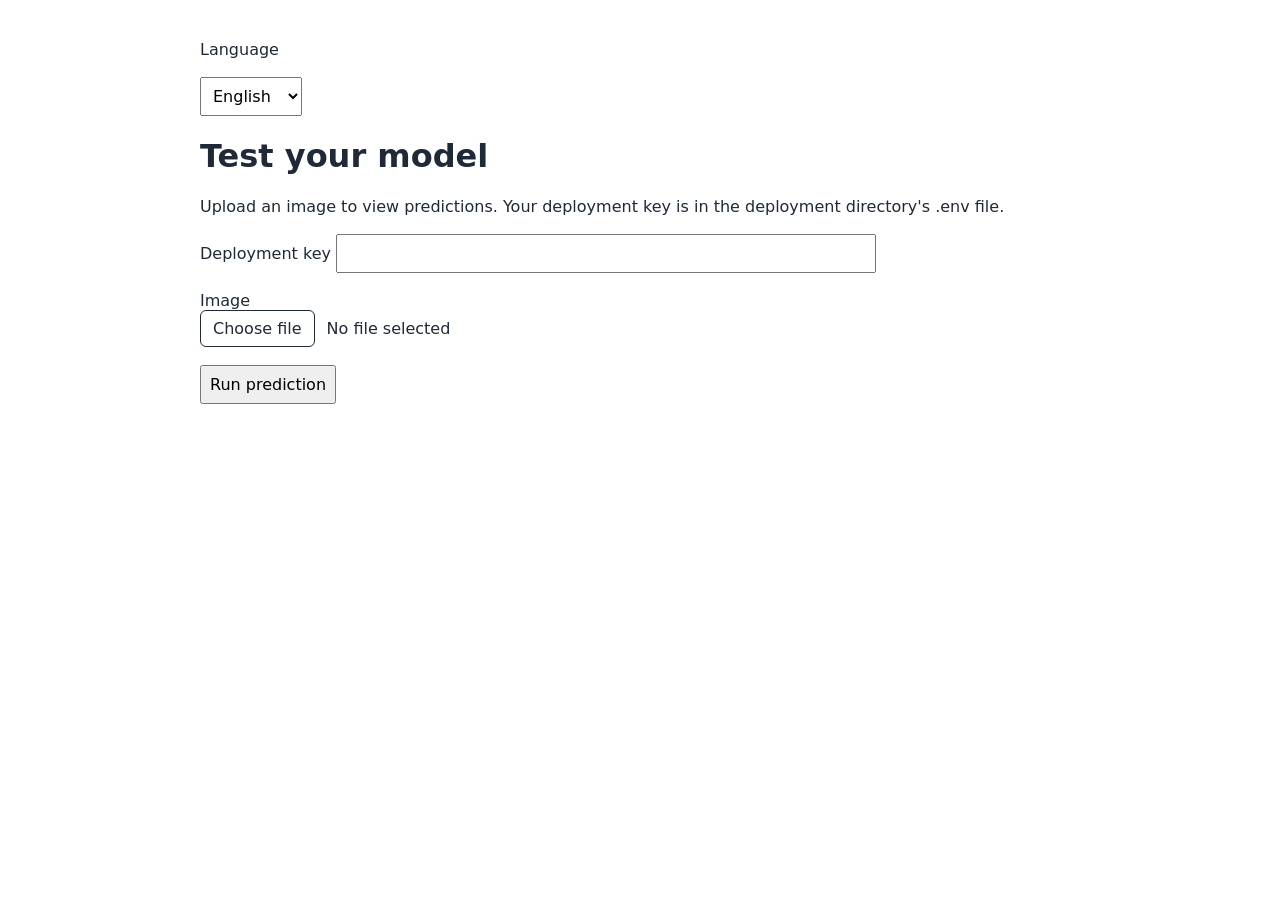
<file: app/runtime/index.html>
<!doctype html>
<html lang="zh-CN">
<meta charset="utf-8">
<meta name="viewport" content="width=device-width">
<title>CVSprout</title>
<link rel="stylesheet" href="/static/i18n.css?v=0.29.3">
<style>
body{font:16px system-ui;max-width:880px;margin:40px auto;padding:0 20px;color:#1f2937}
label{display:block;margin:18px 0}input,button,select{font:inherit;padding:8px}
input[type=password]{width:min(100%,540px);box-sizing:border-box}
pre{white-space:pre-wrap;overflow-wrap:anywhere;background:#f4f6fa;padding:16px}
canvas{max-width:100%;height:auto}button{cursor:pointer}
input:focus,button:focus,select:focus{outline:2px solid #2563eb}
</style>
<main></main>
<script type="module">
import {t, getLocale, fileInputMarkup, languageControlsMarkup, installLanguageControls} from '/static/i18n.js?v=0.29.3';
document.title = t("CVSprout 模型测试");
document.querySelector('main').innerHTML = `${languageControlsMarkup('runtime')}
<h1>${t("测试你的模型")}</h1><p>${t("上传一张图片，查看预测结果。部署密钥保存在部署目录的 .env 文件中。")}</p>
<form><label>${t("部署密钥")} <input id="key" type="password" required autocomplete="off"></label>
<label>${t("图片")} ${fileInputMarkup("file", "image/*", true)}</label><button>${t("运行预测")}</button></form>
<p id="status" role="status"></p><canvas hidden></canvas><pre id="result" hidden></pre>`;
installLanguageControls();
window.addEventListener('cvsprout-before-language-change', event => {
  if (document.querySelector('#key').value || document.querySelector('#file').files.length) {
    event.preventDefault();
    document.querySelector('#status').textContent = t("请先清空部署密钥和所选图片，再切换语言。");
  }
});
document.querySelector('form').onsubmit = async event => {
  event.preventDefault();
  const button = event.target.querySelector('button'), status = document.querySelector('#status'), out = document.querySelector('#result');
  button.disabled = true; status.textContent = t("正在预测…");
  try {
    const file = document.querySelector('#file').files[0], body = new FormData(); body.append('file', file);
    const response = await fetch('/predict', {method: 'POST', headers: {Authorization: 'Bearer ' + document.querySelector('#key').value, 'Accept-Language': getLocale()}, body});
    const data = await response.json();
    if (!response.ok) throw Error(typeof data.detail === 'string' ? data.detail : t("预测请求失败"));
    out.hidden = false; out.textContent = JSON.stringify(data, null, 2);
    const image = await createImageBitmap(file), canvas = document.querySelector('canvas');
    canvas.width = image.width; canvas.height = image.height; canvas.hidden = false;
    const ctx = canvas.getContext('2d'); ctx.drawImage(image, 0, 0); ctx.strokeStyle = '#16a34a'; ctx.fillStyle = '#16a34a';
    ctx.lineWidth = Math.max(2, image.width / 400); ctx.font = Math.max(14, image.width / 50) + 'px sans-serif';
    for (const prediction of data.predictions) {
      if (!prediction.box) continue;
      const box = prediction.box;
      ctx.strokeRect(box.x1, box.y1, box.x2 - box.x1, box.y2 - box.y1);
      ctx.fillText(prediction.name, box.x1, Math.max(20, box.y1 - 5));
    }
    image.close(); status.textContent = t("预测完成");
  } catch (error) { status.textContent = error.message; }
  finally { button.disabled = false; }
};
</script>
</html>
</file>
<file: static/i18n.css>
/* Keep language accessible without opening appearance settings. */
.language-switcher { position: relative; min-width: 0; border-radius: var(--studio-control-radius, 7px); color: var(--muted); }
.language-switcher:hover, .language-switcher:focus-within { color: var(--text); background: var(--panel-2); }
.language-switcher:focus-within { outline: 2px solid var(--brand); outline-offset: 2px; }
.language-switcher > label { position: absolute; width: 1px; height: 1px; padding: 0; margin: -1px; overflow: hidden; clip-path: inset(50%); white-space: nowrap; }
.language-switcher > select { display: block; appearance: none; width: 100%; min-height: 40px; margin: 0; padding: 8px 30px 8px 40px; border: 0; border-radius: inherit; color: inherit; background: transparent; font: inherit; font-size: 12px; cursor: pointer; }
.language-switcher > select:focus-visible { outline: none; }
.language-switcher option { color: var(--text); background: var(--panel); }
.language-switcher > svg { position: absolute; top: 50%; transform: translateY(-50%); fill: none; stroke: currentColor; stroke-width: 1.6; stroke-linecap: round; stroke-linejoin: round; pointer-events: none; }
.language-switcher > .language-icon { left: 12px; width: 18px; height: 18px; }
.language-switcher > .language-chevron { right: 10px; width: 14px; height: 14px; }
.auth-utilities .language-switcher { width: 116px; }
.auth-utilities .language-switcher > select { min-height: 36px; padding-left: 34px; }
.auth-utilities .language-switcher > .language-icon { left: 10px; width: 15px; height: 15px; }
@media (min-width: 901px) {
  .workspace-navigation.is-collapsed .language-switcher > select { padding: 0; opacity: 0; }
  .workspace-navigation.is-collapsed .language-switcher > .language-icon { left: 50%; transform: translate(-50%, -50%); }
  .workspace-navigation.is-collapsed .language-switcher > .language-chevron { display: none; }
}
@media (pointer: coarse) {
  .language-switcher > select, .auth-utilities .language-switcher > select, .auth-appearance > summary { min-height: 44px; }
}

/* English labels need room to wrap, especially in toolbars and the sidebar. */
html:lang(en) .page-head {
  flex-wrap: wrap;
}

html:lang(en) .page-head > div:first-child {
  flex: 1 1 16rem;
  min-width: min(100%, 16rem);
}

html:lang(en) .page-head > .btn {
  height: auto;
  min-height: 40px;
  max-width: 100%;
  white-space: normal;
}

html:lang(en) .navigation-link > span {
  min-width: 0;
  white-space: normal;
  overflow-wrap: break-word;
  line-height: 1.4;
}

html:lang(en) .navigation-service-status {
  white-space: normal;
  line-height: 1.4;
}
/* Localize the file caption independently of the browser's own UI locale. */
.localized-file-input { position: relative; display: flex; align-items: center; gap: .75rem; min-width: 0; }
.localized-file-input input[type="file"] { position: absolute; inset: 0; width: 100%; height: 100%; opacity: 0; cursor: pointer; }
.localized-file-input:focus-within { outline: 2px solid var(--accent, #2563eb); outline-offset: 3px; border-radius: 6px; }
.localized-file-button { flex-shrink: 0; padding: .5rem .75rem; border: 1px solid currentColor; border-radius: 6px; }
.localized-file-input [data-file-selection] { min-width: 0; overflow-wrap: anywhere; }
.localized-file-input:has(input:disabled) { opacity: .5; }
</file>
